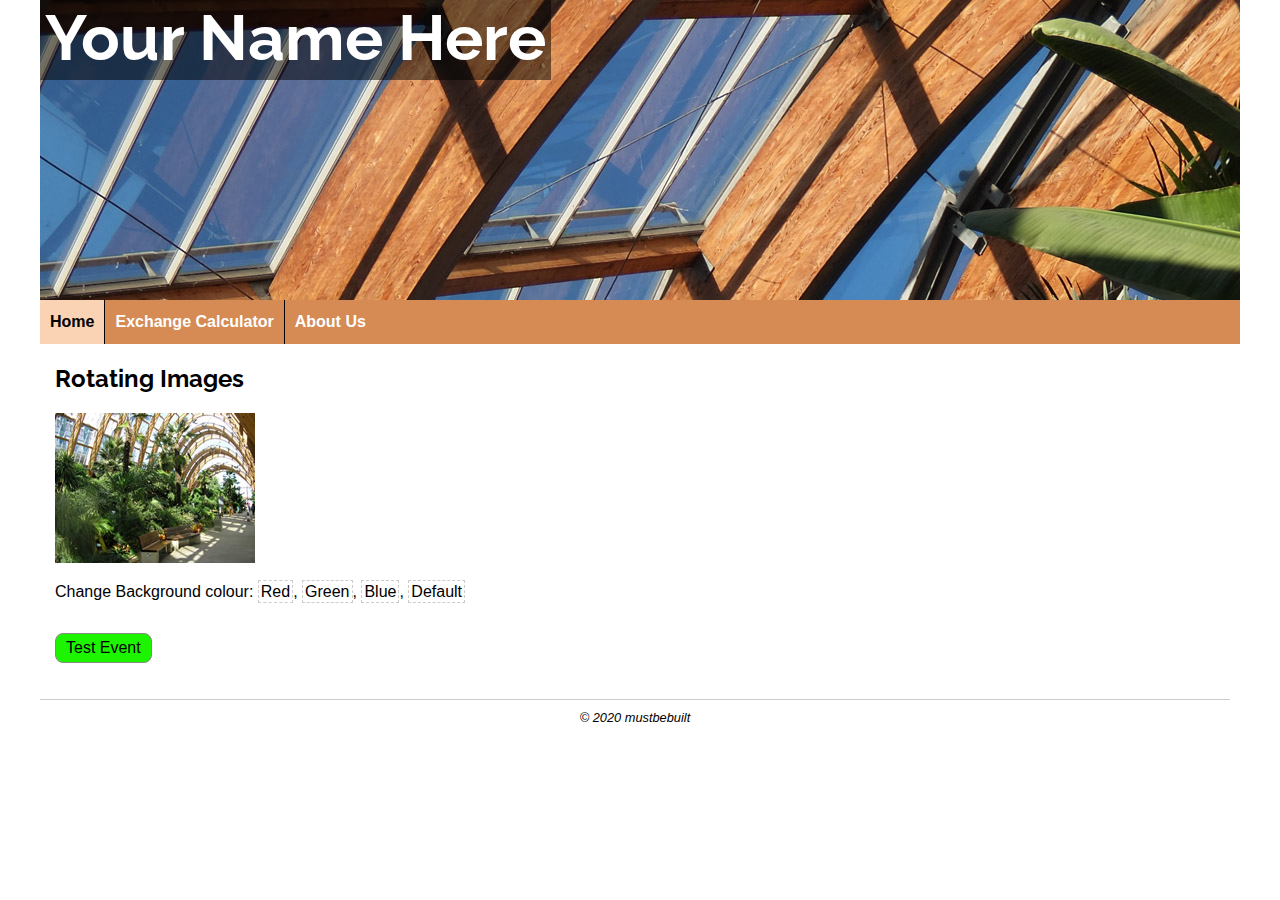
<file: index.html>
<!DOCTYPE HTML>
<html>
<head>
<meta charset="UTF-8">
<meta name="viewport" content="width=device-width, initial-scale=1.0">
<title>My Demo Site</title>
<link rel="stylesheet" type="text/css" href="css/mobile.css">
<link rel="stylesheet" media="only screen and (min-width:720px)" href="css/desktop.css">
</head>
<body>
<div class="container">
<header>
<h1 id="myHeading">My Demo Site</h1>
</header>
<div class="main">
  <nav>
  <ul>
  <li><a href="index.html">Home</a></li>
  <li><a href="exchangeRate.html">Exchange Calculator</a></li>
  <li><a href="aboutUs.html">About Us</a></li>
  </ul>
  </nav>
  <div class="content">
    <h2>Rotating Images</h2>
    <p>
    <img src="" alt="Winter Gardens" id="myImages">
    </p>
    <p>
    Change Background colour: <span class="red colPicker">Red</span>, <span class="green colPicker">Green</span>, <span class="blue colPicker">Blue</span>,
    <span class="reset colPicker">Default</span></p>
    <p id="myTestEvent">Test Event</p>
  </div>
</div>
<footer>
&copy; 2020 mustbebuilt
</footer>
</div>
<script src="js/main.js"></script>
</body>
</html>
</file>
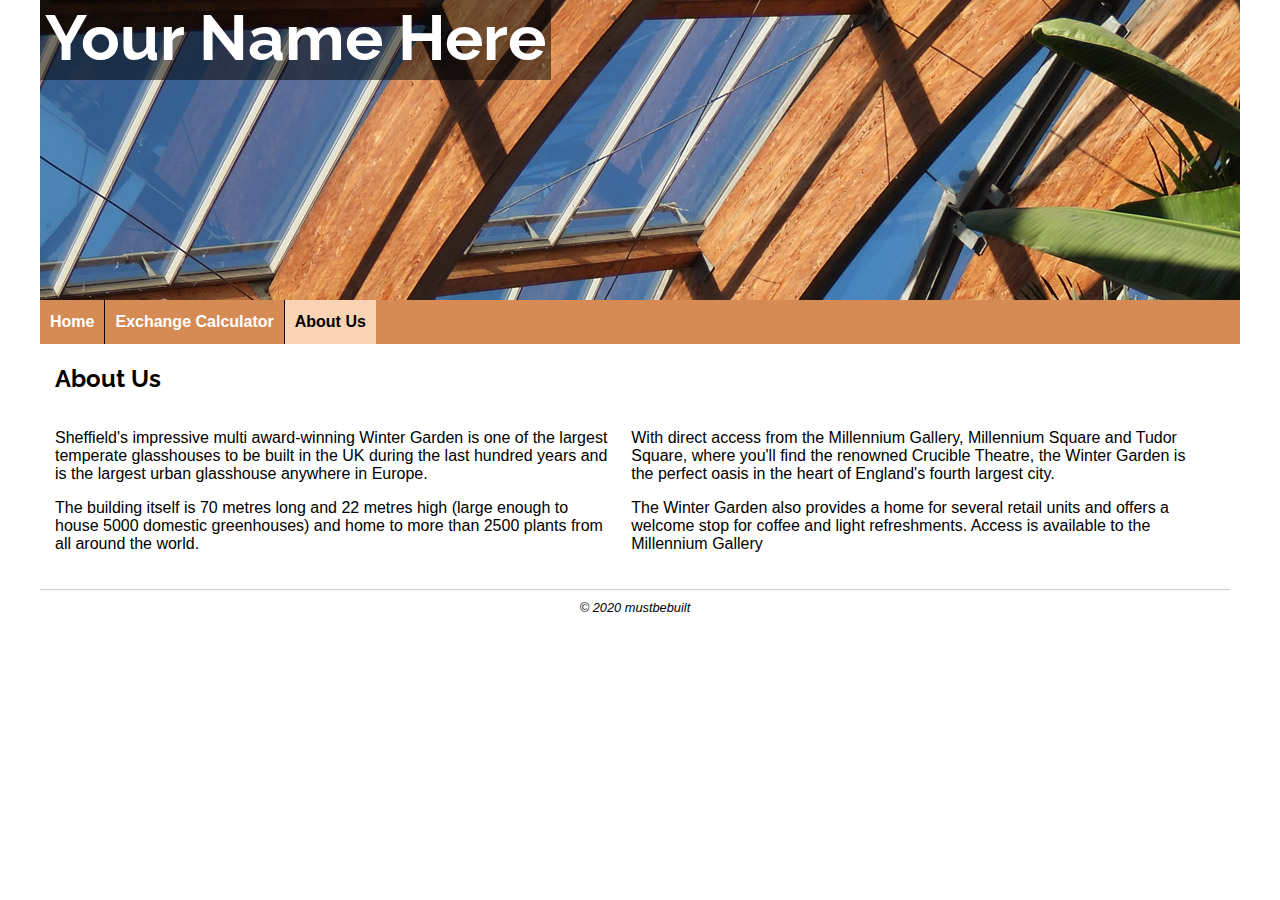
<file: aboutUs.html>
<!DOCTYPE HTML>
<html>
<head>
<meta charset="UTF-8">
<meta name="viewport" content="width=device-width, initial-scale=1.0">
<title>About Us</title>
<link rel="stylesheet" type="text/css" href="css/mobile.css">
<link rel="stylesheet" media="only screen and (min-width:720px)" href="css/desktop.css">
</head>
<body>
<div class="container">
<header>
<h1 id="myHeading">My Demo Site</h1>
</header>
<div class="main">
  <nav>
  <ul>
  <li><a href="index.html">Home</a></li>
  <li><a href="exchangeRate.html">Exchange Calculator</a></li>
  <li><a href="aboutUs.html">About Us</a></li>
  </ul>
  </nav>
  <div class="content">
    <h2>About Us</h2>
    <section>
      <div>
        <p>Sheffield's impressive multi award-winning Winter Garden is one of the largest temperate glasshouses to be built in the
UK during the last hundred years and is the largest urban glasshouse anywhere in Europe.
</p>
<p>The building itself is 70 metres long and 22 metres high (large enough to house 5000 domestic greenhouses) and home to
more than 2500 plants from all around the world.</p>
      </div>
      <div>
        <p>With direct access from the Millennium Gallery, Millennium Square and Tudor Square, where you'll find the renowned
        Crucible Theatre, the Winter Garden is the perfect oasis in the heart of England's fourth largest city.</p>
        <p>The Winter Garden also provides a home for several retail units and offers a welcome stop for coffee and light
        refreshments. Access is available to the Millennium Gallery</p>
      </div>
    </section>
  </div>
</div>
<footer>
&copy; 2020 mustbebuilt
</footer>
</div>
<script src="js/main.js"></script>
</body>
</html>
</file>
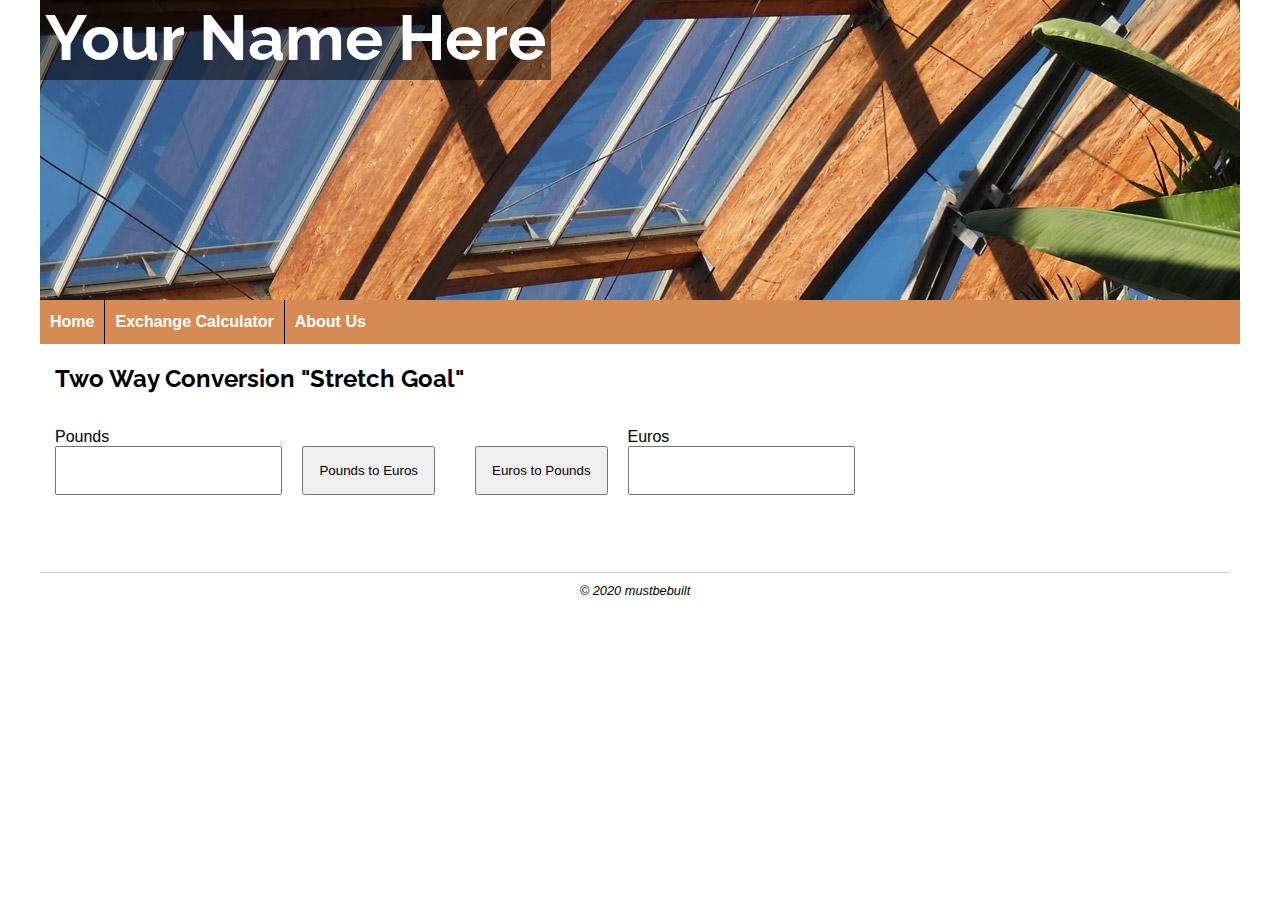
<file: exchangeRate-v2.html>
<!DOCTYPE HTML>
<html>
<head>
  <meta charset="UTF-8">
  <meta name="viewport" content="width=device-width, initial-scale=1.0">
  <title>Two Way Exchange Rate Conversion</title>
  <link rel="stylesheet" type="text/css" href="css/mobile.css">
  <link rel="stylesheet" media="only screen and (min-width:720px)" href="css/desktop.css">

</head>
<body>
  <div class="container">
    <header>
<h1 id="myHeading">Exchange Rate Calculator</h1>
    </header>
    <div class="main">
      <nav>
        <ul>
          <li><a href="index.html">Home</a></li>
          <li><a href="exchangeRate.html">Exchange Calculator</a></li>
          <li><a href="aboutUs.html">About Us</a></li>
        </ul>
      </nav>
      <div class="content">
        <h2>Two Way Conversion "Stretch Goal"</h2>
        <section class="twoWay">
        <div>
          <form id="myFormTwoWay">
            <div>
              <label for="pounds">Pounds</label>
              <input type="text" id="pounds">
            </div>

                        <div class="submitBtn">
                          <input type="button" id="p2e" value="Pounds to Euros">
                        </div>
                        <div class="submitBtn">
                          <input type="button" id="e2p" value="Euros to Pounds">
                        </div>

                        <div>
                          <label for="pounds">Euros</label>
                          <input type="text" id="euro">
                        </div>

          </form>
        </div>
        <div>
           <p id="msg"></p>
        </div>
        </section>
      </div>
    </div>

    <footer>
      &copy; 2020 mustbebuilt
    </footer>
  </div>
<script src="js/exchange-v2.js"></script>
<script src="js/main.js"></script>
</body>
</html>
</file>
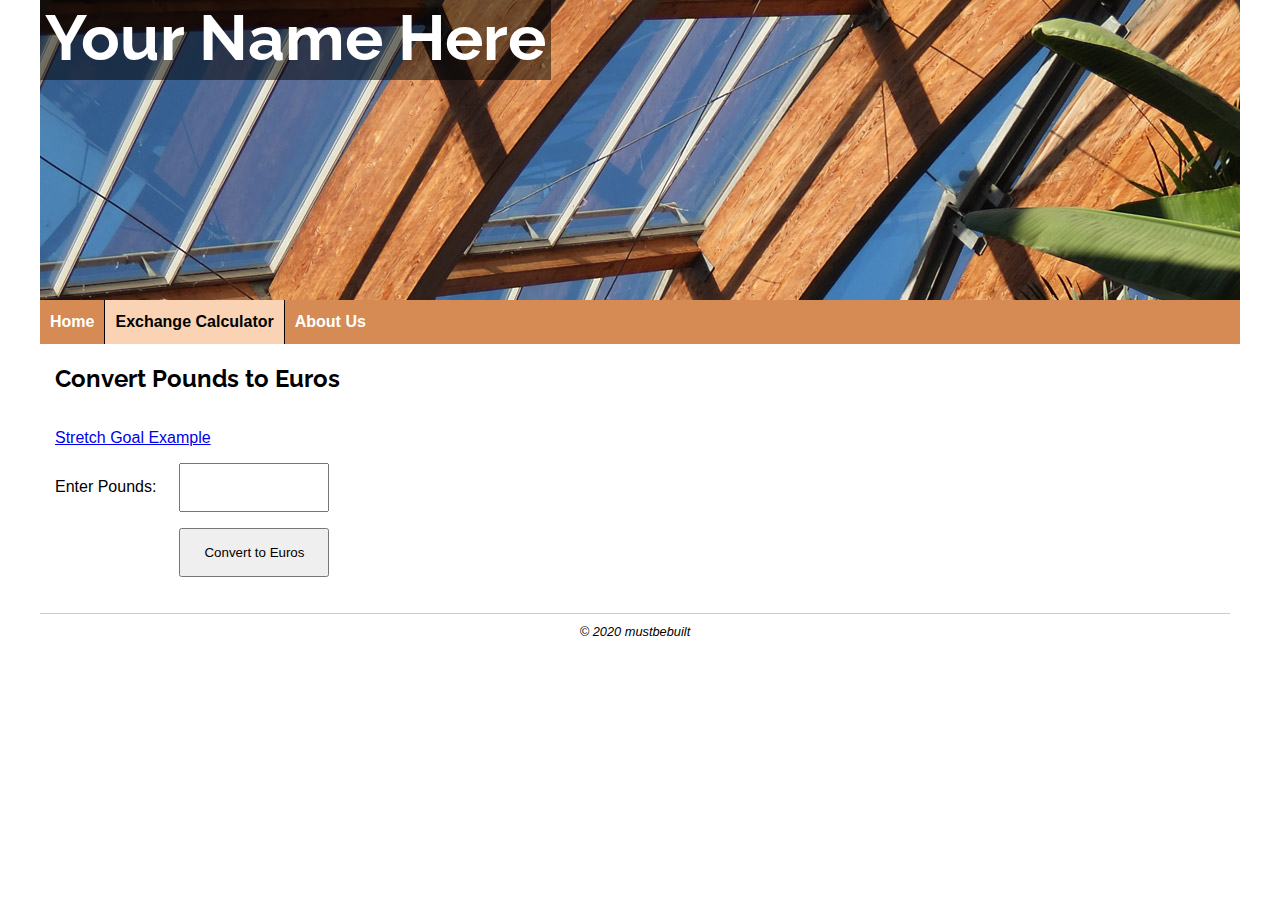
<file: exchangeRate.html>
<!DOCTYPE HTML>
<html>
<head>
  <meta charset="UTF-8">
  <meta name="viewport" content="width=device-width, initial-scale=1.0">
  <title>Pounds to Euros</title>
  <link rel="stylesheet" type="text/css" href="css/mobile.css">
  <link rel="stylesheet" media="only screen and (min-width:720px)" href="css/desktop.css">

</head>
<body>
  <div class="container">
    <header>
<h1 id="myHeading">Exchange Rate Calculator</h1>
    </header>
    <div class="main">
      <nav>
        <ul>
          <li><a href="index.html">Home</a></li>
          <li><a href="exchangeRate.html">Exchange Calculator</a></li>
          <li><a href="aboutUs.html">About Us</a></li>
        </ul>
      </nav>
      <div class="content">
        <h2>Convert Pounds to Euros</h2>
        <section>
        <div>
                    <p><a href="exchangeRate-v2.html">Stretch Goal Example</a></p>
          <form id="myForm">
            <p>
              <label for="pounds">Enter Pounds:</label>
              <input type="text" id="pounds">
            </p>
            <p class="submitBtn">
              <input type="submit" value="Convert to Euros">
            </p>
          </form>
        </div>
        <div>
           <p id="msg"></p>
        </div>
        </section>
      </div>
    </div>

    <footer>
      &copy; 2020 mustbebuilt
    </footer>
  </div>
<script src="js/exchange.js"></script>
<script src="js/main.js"></script>
</body>
</html>
</file>
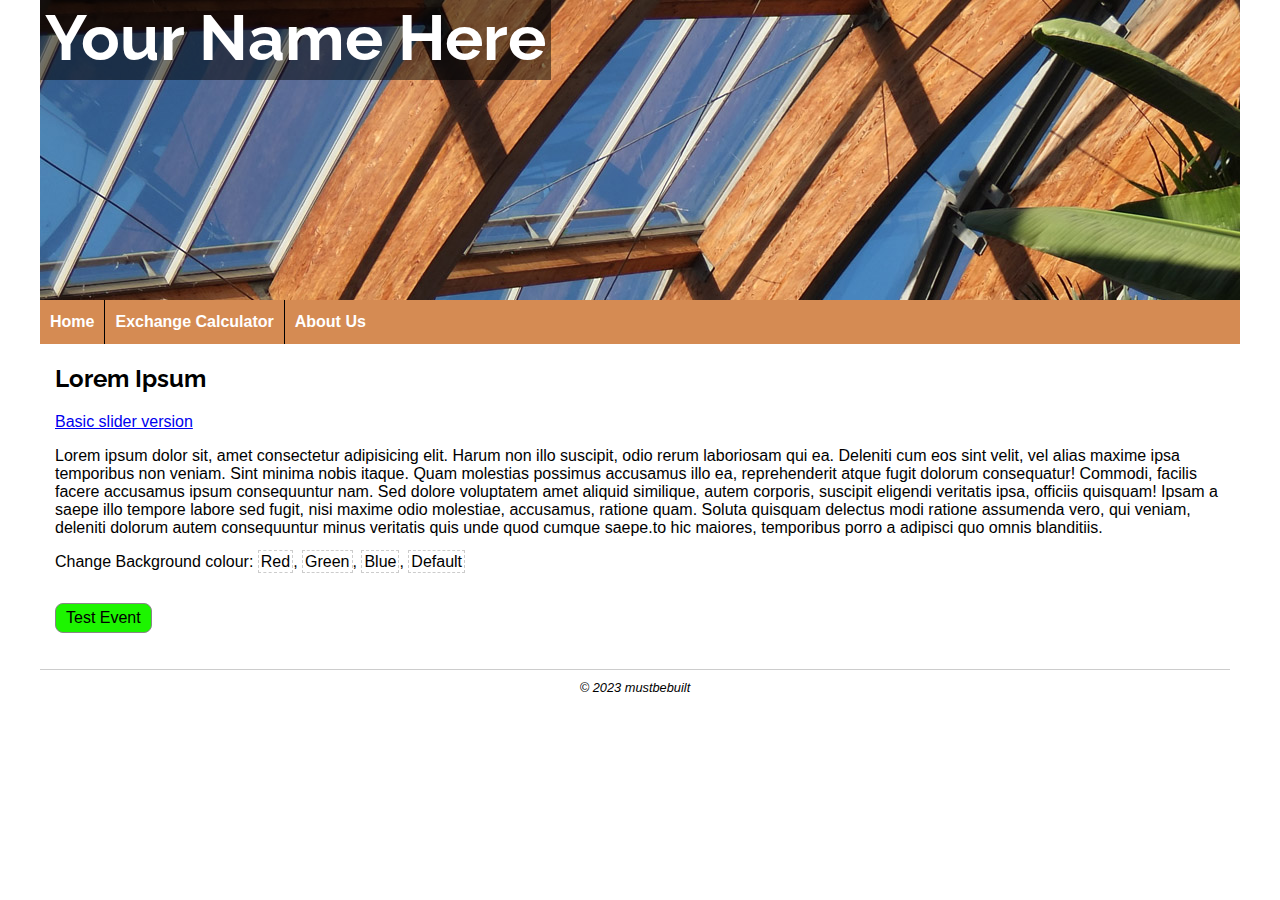
<file: index-v2.html>
<!DOCTYPE html>
<html lang="en">
  <head>
    <meta charset="UTF-8" />
    <meta name="viewport" content="width=device-width, initial-scale=1.0" />
    <title>My Demo Site</title>
    <link rel="stylesheet" type="text/css" href="css/mobile.css" />
    <link
      rel="stylesheet"
      media="only screen and (min-width:720px)"
      href="css/desktop.css"
    />
    <script src="js/main.js" defer></script>
    <script src="js/colourChanger.js" defer></script>
    <script src="js/navbar.js" defer></script>
  </head>
  <body>
    <div class="container">
      <header class="slider">
        <h1 id="myHeading">My Demo Site</h1>
        <div class="slides">
          <!-- Add images via JS -->
        </div>
        <div class="dots-container"></div>
        <!-- Container for dots -->
      </header>
      <div class="main">
        <nav>
          <ul>
            <li><a href="index.html">Home</a></li>
            <li><a href="exchangeRate.html">Exchange Calculator</a></li>
            <li><a href="aboutUs.html">About Us</a></li>
          </ul>
        </nav>
        <div class="content">
          <h2>Lorem Ipsum</h2>
                    <div><p><a href="index.html">Basic slider version</a></p></div>
         
          <p>
            Lorem ipsum dolor sit, amet consectetur adipisicing elit. Harum non
            illo suscipit, odio rerum laboriosam qui ea. Deleniti cum eos sint
            velit, vel alias maxime ipsa temporibus non veniam. Sint minima
            nobis itaque. Quam molestias possimus accusamus illo ea,
            reprehenderit atque fugit dolorum consequatur! Commodi, facilis
            facere accusamus ipsum consequuntur nam. Sed dolore voluptatem amet
            aliquid similique, autem corporis, suscipit eligendi veritatis ipsa,
            officiis quisquam! Ipsam a saepe illo tempore labore sed fugit, nisi
            maxime odio molestiae, accusamus, ratione quam. Soluta quisquam
            delectus modi ratione assumenda vero, qui veniam, deleniti dolorum
            autem consequuntur minus veritatis quis unde quod cumque saepe.to
            hic maiores, temporibus porro a adipisci quo omnis blanditiis.
          </p>
          <p>
            Change Background colour: <span class="red colPicker">Red</span>,
            <span class="green colPicker">Green</span>,
            <span class="blue colPicker">Blue</span>,
            <span class="reset colPicker">Default</span>
          </p>
          <p id="myTestEvent">Test Event</p>
        </div>
      </div>
      <footer>&copy; 2023 mustbebuilt</footer>
    </div>
  </body>
</html>
</file>
<file: css/mobile.css>
body {
  font-family: helvetica, arial, sans-serif;
  font-size: 1em;
  margin: 0;
  padding: 0;
  color: #000;
}
#container {
  width: 100%;
}
header,
.content,
footer {
  padding: 0 15px;
}
header {
  /* background-color: #263248; */
  background-image: url("../images/top-banner-mobile.jpg");
  height: 150px;
  background-size: cover;
}
header h1 {
  color: #fff;
  text-decoration: none;
  width: 80%;
  margin: 0 auto;
  text-align: center;
  background: rgba(0, 0, 0, 0.5);
  padding: 5px;
}
nav {
  background-color: #d58b53;
}
nav ul {
  list-style: none;
  padding-left: 0;
  margin: 0;
  display: flex;
  flex-direction: column;
}

nav ul li {
  border-bottom: 1px solid #ccc;
  padding: 5px;
}

nav ul li a {
  display: inline-block;
  width: 100%;
  font-weight: bold;
  text-decoration: none;
  color: #fff;
  padding: 8px 0;
}
.currentPage {
  background-color: #f9d3b4;
}
.currentPage a {
  color: #000;
}
#myTestEvent {
  display: inline-block;
  padding: 5px 10px;
  border: 1px solid #888;
  border-radius: 8px;
  color: #000;
  background-color: #1df500;
}
.colPicker {
  background-color: #fff;
  border: 1px dashed #ccc;
  padding: 2px;
  color: #000;
}
.colPicker:hover {
  cursor: pointer;
}
.redBack {
  background-color: #be1c26;
}
.greenBack {
  background-color: #398d38;
}
.blueBack {
  background-color: #163b59;
  color: #fff;
}
.error {
  color: #be1c26;
  font-weight: bold;
}
#msg {
  text-align: center;
  font-size: 1.5rem;
}
form > div {
  margin: 15px 0;
}
label {
  display: block;
}
input[type="text"] {
  box-sizing: border-box;
  width: 100%;
  padding: 15px;
}
input[type="submit"],
input[type="button"] {
  margin: 10px auto;
  text-align: center;
  width: 100%;
  padding: 15px;
}
footer {
  border-top: 1px solid #ccc;
  margin: 20px 10px 10px 0;
  padding-top: 10px;
  font-size: 0.8em;
  text-align: center;
  font-style: italic;
}
/* Two way Exchange */
section.twoWay {
  flex-direction: column;
}
#myFormTwoWay > div {
  display: block;
}
#myFormTwoWay label {
  display: block;
}
</file>
<file: css/desktop.css>
@import url(https://fonts.googleapis.com/css?family=Raleway);
h1,
h2 {
  font-family: "Raleway", sans-serif;
}
.container {
  margin: auto;
  max-width: 1200px;
  min-width: 600px;
}
header {
  background-image: url(../images/top-banner-desktop.jpg);
  height: 300px;
  padding-left: 0;
}
header h1 {
  color: #fff;
  font-size: 4rem;
  width: 100%;
  text-align: left;
  padding: 5px;
  display: inline;
}
nav li a:hover {
  color: #e8ff7f;
  text-decoration: underline;
}
nav ul {
  padding-left: 0;
  flex-direction: row;
}
nav ul li {
  display: inline;
  padding-left: 10px;
  padding-right: 10px;
  border: none;
  border-left: 1px solid #000;
}
nav li:first-child {
  border-left: none;
}
#myTestEvent:hover {
  cursor: pointer;
}
section {
  display: flex;
}
section > div > p {
  margin-right: 20px;
}
#msg {
  margin-left: 40px;
}
form > div {
  margin: 15px 0;
  display: flex;
}
.submitBtn {
  display: flex;
  justify-content: flex-end;
}
label {
  display: inline-block;
  width: 120px;
}
input[type="text"] {
  width: 150px;
}
input[type="submit"] {
  width: 150px;
  margin: 0;
}
/* Two way Exchange */
#myFormTwoWay {
  width: 800px;
  display: flex;
  justify-content: space-around;
}
#myFormTwoWay > div {
  flex-basis: 40%;
}
#myFormTwoWay input[type="text"] {
  width: 100%;
}
#myFormTwoWay > div.submitBtn {
  flex-basis: 20%;
  padding: 8px 20px;
}
</file>
